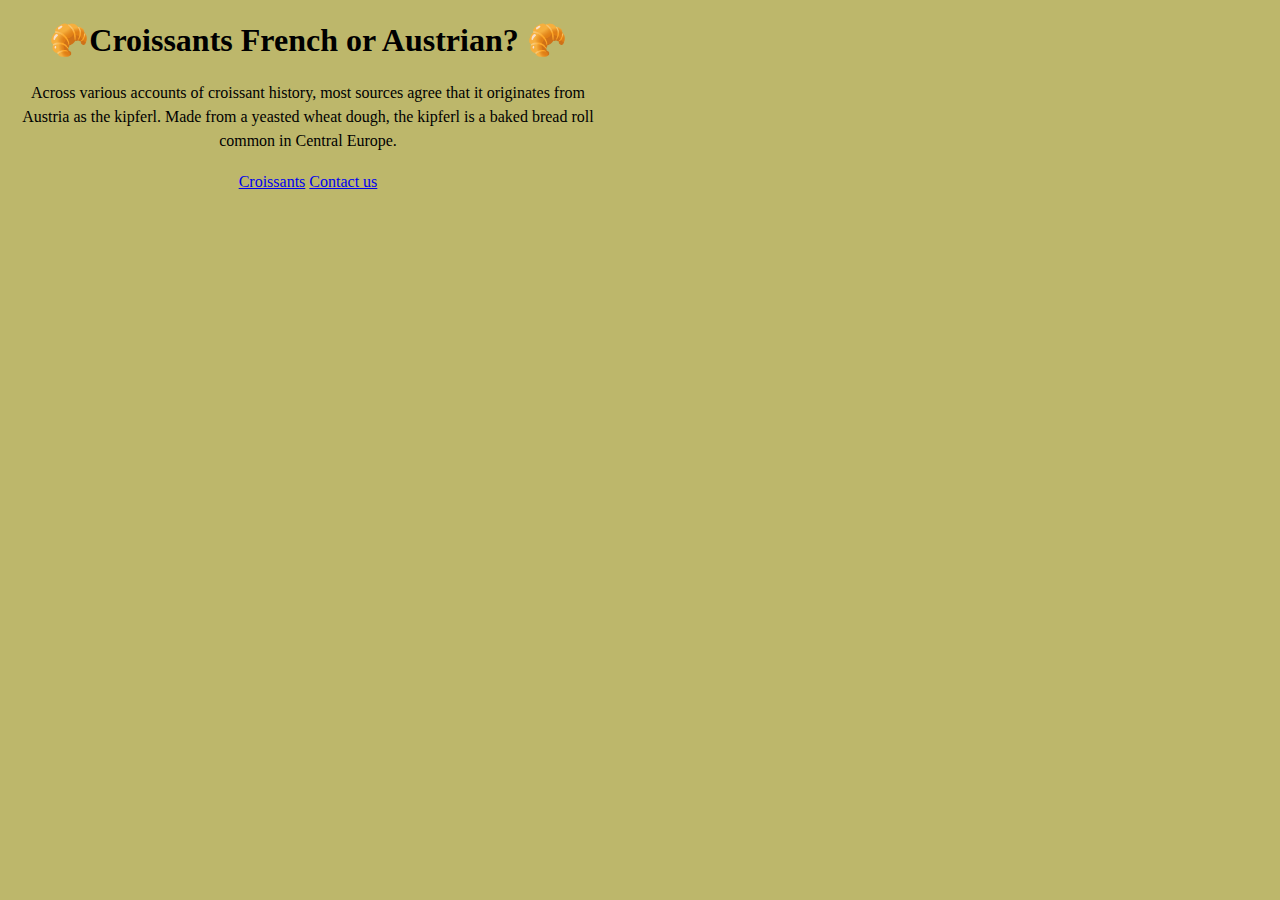
<file: index.html>
<!DOCTYPE html>
<html lang="en">
  <head>
    <meta charset="UTF-8" />
    <meta http-equiv="X-UA-Compatible" content="IE=edge" />
    <meta name="viewport" content="width=device-width, initial-scale=1.0" />
    <link rel="stylesheet" href="styles/style.css" />
    <title>Croisaant CHallenge</title>
  </head>
  <body>
    <h1>🥐Croissants French or Austrian? 🥐</h1>
    <p>
      Across various accounts of croissant history, most sources agree that it
      originates from Austria as the kipferl. Made from a yeasted wheat dough,
      the kipferl is a baked bread roll common in Central Europe.
    </p>
    <div class="links">
      <a href="/photo.html">Croissants</a>
      <a href="/contact.html">Contact us</a>
    </div>
  </body>
</html>
</file>
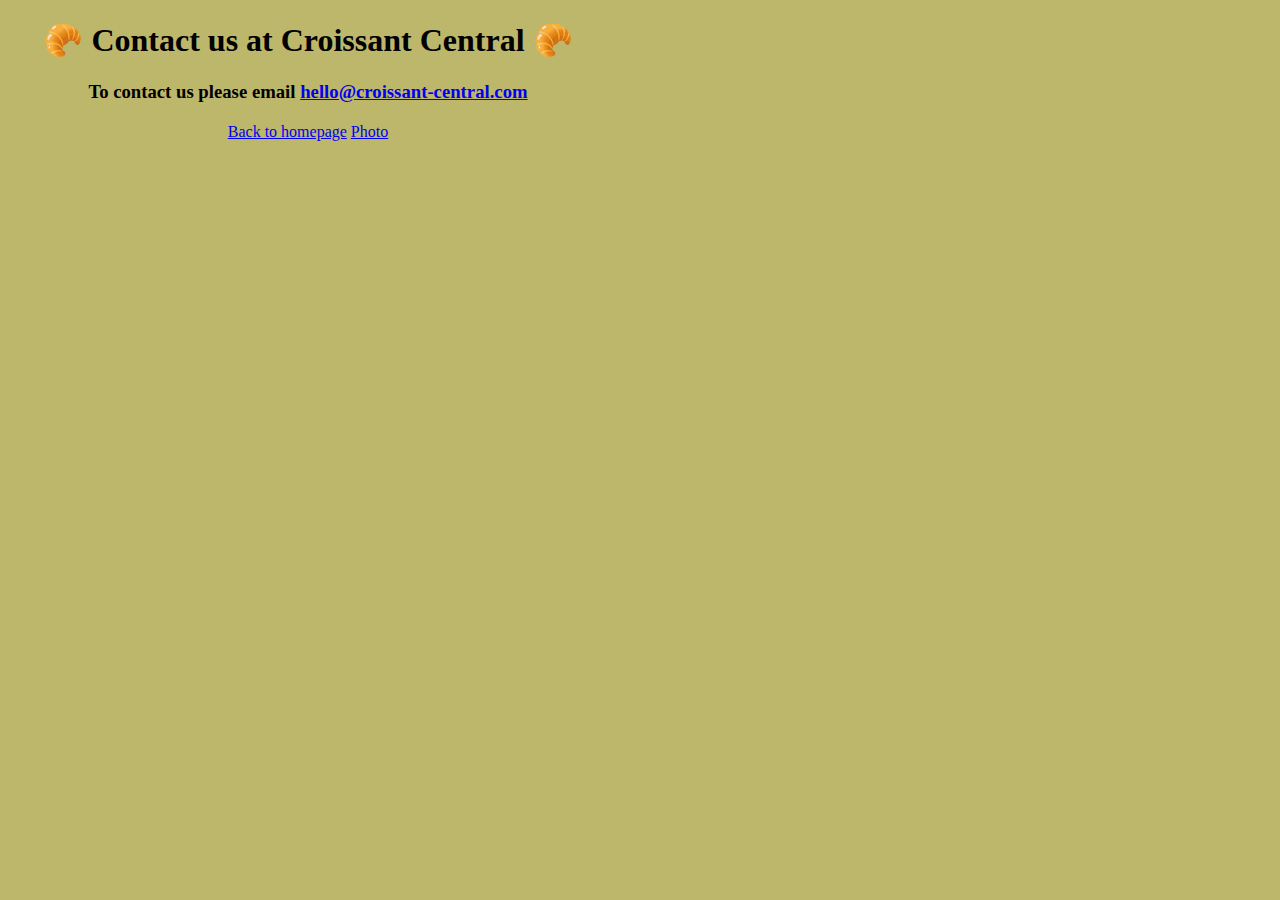
<file: contact.html>
<!DOCTYPE html>
<html lang="en">
  <head>
    <meta charset="UTF-8" />
    <meta http-equiv="X-UA-Compatible" content="IE=edge" />
    <meta name="viewport" content="width=device-width, initial-scale=1.0" />
    <link rel="stylesheet" href="styles/style.css" />
    <title>Contact</title>
  </head>
  <body>
    <h1>🥐 Contact us at Croissant Central 🥐</h1>
    <h3>
      To contact us please email
      <a href="mailto:hello@crossant-central.com"
        >hello@croissant-central.com</a
      >
    </h3>
    <div class="links">
      <a href="/">Back to homepage</a>
      <a href="/photo.html">Photo</a>
    </div>
  </body>
</html>
</file>
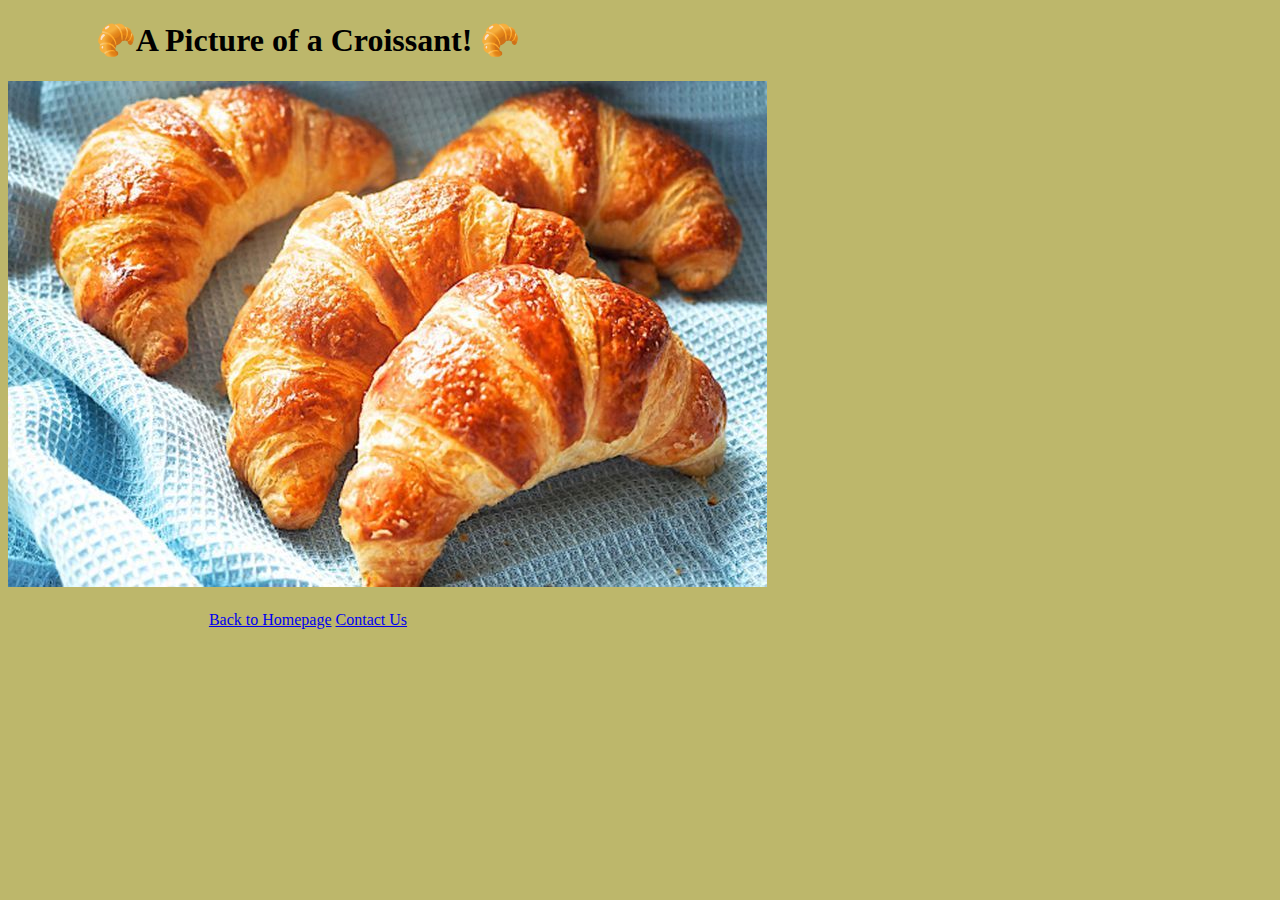
<file: photo.html>
<!DOCTYPE html>
<html lang="en">
  <head>
    <meta charset="UTF-8" />
    <meta http-equiv="X-UA-Compatible" content="IE=edge" />
    <meta name="viewport" content="width=device-width, initial-scale=1.0" />
    <link rel="stylesheet" href="styles/style.css">
    <title>Photo Page</title>
  </head>
  <body>
    <h1>🥐A Picture of a Croissant! 🥐</h1>
    <img src="/images/croissant-image.jpg" alt="" />
    <br />
    <div class="links">
    <a href="/" >Back to Homepage</a>
    <a href="/contact.html" >Contact Us</a>
    </div>
  </body
</html>
</file>
<file: styles/style.css>
body {
  background-color: darkkhaki;
  max-width: 600px;
}
h1,
h3 {
  text-align: center;
}
p {
  text-align: center;
  line-height: 1.5;
}
.links {
  text-align: center;
  margin-top: 20px;
}
</file>
